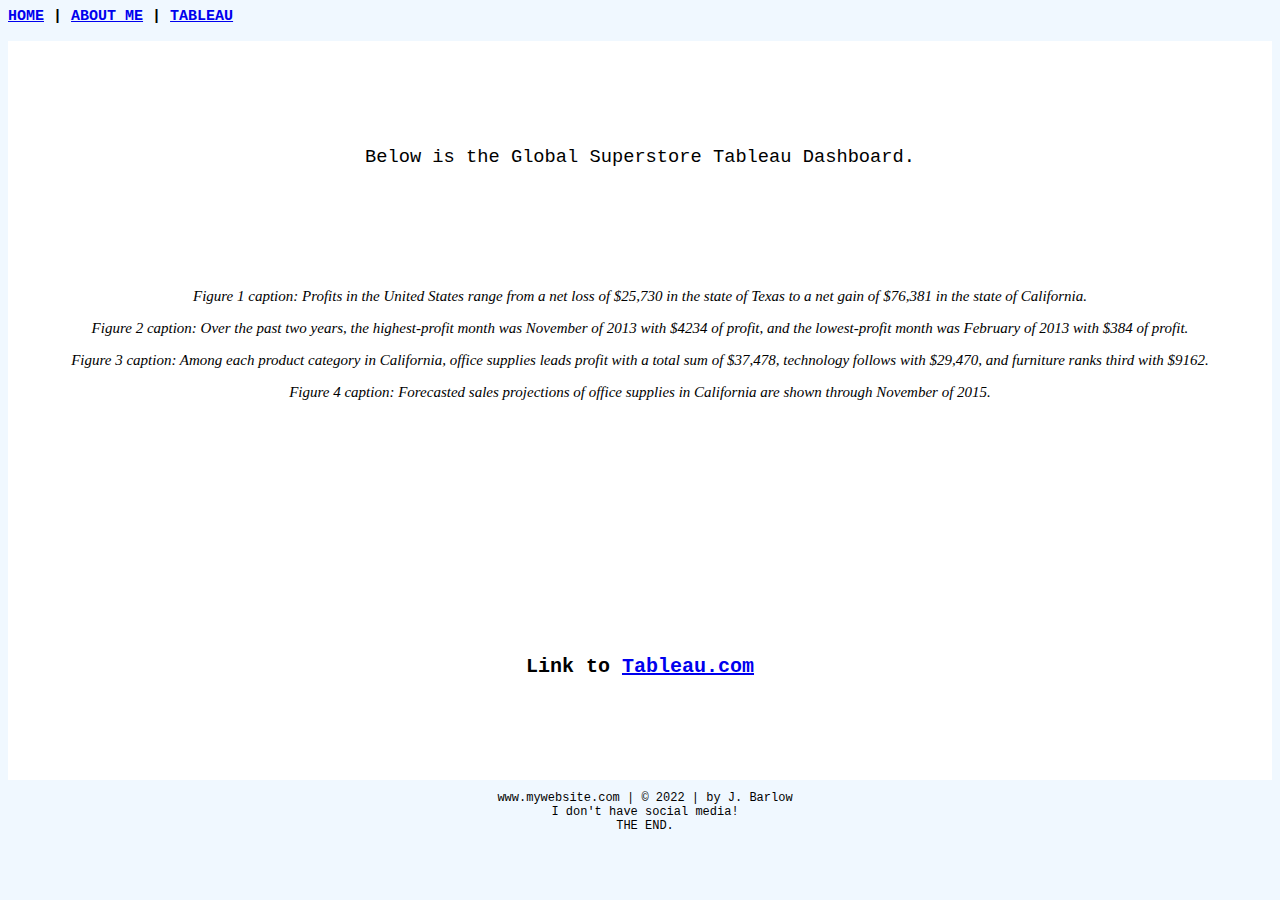
<file: html/tableau.html>
<!--Joshua Barlow 4/14/2022-->

<!DOCTYPE html>

<html lang="en">

    <head>
        <title>Joshua Barlow - Tableau</title>
        <link href="../styles/mystyles.css" rel="stylesheet" />
        <link href="../styles/bootstyles.css" rel="stylesheet" />
    </head>

    <body>

        <!-- Navigation-->
        <div class="TableauNavigation">
            <a href="../index.html">HOME</a> |
            <a href="./aboutme.html">ABOUT ME</a> |
            <a href="#">TABLEAU</a>
        </div>

        <div class="TableauBody">

            <p>&nbsp;</p>
            <p>&nbsp;</p>
            <p>&nbsp;</p>

            <h3 class="center">Below is the Global Superstore Tableau Dashboard.</h3>

            <p>&nbsp;</p>
            <p>&nbsp;</p>
            <p>&nbsp;</p>

            <!-- Tableau Graphs-->
            <div class='tableauPlaceholder' id='viz1649533934946' style='position: relative'>
                <noscript>
                    <a href='#'>
                        <img alt='Problem1 ' src='https:&#47;&#47;public.tableau.com&#47;static&#47;images&#47;ta&#47;tableauwebdev1_16495338506690&#47;Problem1&#47;1_rss.png' style='border: none' />
                    </a>
                </noscript>
                <object class='tableauViz'  style='display:none;'>
                    <param name='host_url' value='https%3A%2F%2Fpublic.tableau.com%2F' /> 
                    <param name='embed_code_version' value='3' /> 
                    <param name='site_root' value='' />
                    <param name='name' value='tableauwebdev1_16495338506690&#47;Problem1' />
                    <param name='tabs' value='no' /><param name='toolbar' value='yes' />
                    <param name='static_image' value='https:&#47;&#47;public.tableau.com&#47;static&#47;images&#47;ta&#47;tableauwebdev1_16495338506690&#47;Problem1&#47;1.png' /> 
                    <param name='animate_transition' value='yes' />
                    <param name='display_static_image' value='yes' />
                    <param name='display_spinner' value='yes' />
                    <param name='display_overlay' value='yes' />
                    <param name='display_count' value='yes' />
                    <param name='language' value='en-US' />
                    <param name='filter' value='publish=yes' />
                </object>
            </div>   

            <script type='text/javascript'>                    
                var divElement = document.getElementById('viz1649533934946');                    
                var vizElement = divElement.getElementsByTagName('object')[0];                    
                vizElement.style.width='100%';vizElement.style.height=(divElement.offsetWidth*0.75)+'px';                    
                var scriptElement = document.createElement('script');                    
                scriptElement.src = 'https://public.tableau.com/javascripts/api/viz_v1.js';                    
                vizElement.parentNode.insertBefore(scriptElement, vizElement);                
            </script>

            <p class="center TableauCaption">Figure 1 caption: Profits in the United States range from a net loss of $25,730 in the state of Texas to a net gain of $76,381 in the state of California.</p>

            <div class='tableauPlaceholder' id='viz1649534411474' style='position: relative'>
                <noscript>
                    <a href='#'>
                        <img alt='Problem2 ' src='https:&#47;&#47;public.tableau.com&#47;static&#47;images&#47;ta&#47;tableauwebdev2_16495338844630&#47;Problem2&#47;1_rss.png' style='border: none' />
                    </a>
                </noscript>
                <object class='tableauViz'  style='display:none;'>
                    <param name='host_url' value='https%3A%2F%2Fpublic.tableau.com%2F' /> 
                    <param name='embed_code_version' value='3' /> 
                    <param name='site_root' value='' />
                    <param name='name' value='tableauwebdev2_16495338844630&#47;Problem2' />
                    <param name='tabs' value='no' />
                    <param name='toolbar' value='yes' />
                    <param name='static_image' value='https:&#47;&#47;public.tableau.com&#47;static&#47;images&#47;ta&#47;tableauwebdev2_16495338844630&#47;Problem2&#47;1.png' /> 
                    <param name='animate_transition' value='yes' />
                    <param name='display_static_image' value='yes' />
                    <param name='display_spinner' value='yes' />
                    <param name='display_overlay' value='yes' />
                    <param name='display_count' value='yes' />
                    <param name='language' value='en-US' />
                    <param name='filter' value='publish=yes' />
                </object>
            </div>                
            
            <script type='text/javascript'>                    
                var divElement = document.getElementById('viz1649534411474');                    
                var vizElement = divElement.getElementsByTagName('object')[0];                    
                vizElement.style.width='100%';vizElement.style.height=(divElement.offsetWidth*0.75)+'px';                    
                var scriptElement = document.createElement('script');                    
                scriptElement.src = 'https://public.tableau.com/javascripts/api/viz_v1.js';                    
                vizElement.parentNode.insertBefore(scriptElement, vizElement);                
            </script>

            <p class="center TableauCaption">Figure 2 caption: Over the past two years, the highest-profit month was November of 2013 with $4234 of profit, and the lowest-profit month was February of 2013 with $384 of profit.</p>

            <div class='tableauPlaceholder' id='viz1649534608879' style='position: relative'>
                <noscript>
                    <a href='#'>
                        <img alt='Problem3 ' src='https:&#47;&#47;public.tableau.com&#47;static&#47;images&#47;ta&#47;tableauwebdev3_16495339033750&#47;Problem3&#47;1_rss.png' style='border: none' />
                    </a>
                </noscript>
                <object class='tableauViz'  style='display:none;'>
                    <param name='host_url' value='https%3A%2F%2Fpublic.tableau.com%2F' /> 
                    <param name='embed_code_version' value='3' /> 
                    <param name='site_root' value='' />
                    <param name='name' value='tableauwebdev3_16495339033750&#47;Problem3' />
                    <param name='tabs' value='no' /><param name='toolbar' value='yes' />
                    <param name='static_image' value='https:&#47;&#47;public.tableau.com&#47;static&#47;images&#47;ta&#47;tableauwebdev3_16495339033750&#47;Problem3&#47;1.png' /> 
                    <param name='animate_transition' value='yes' />
                    <param name='display_static_image' value='yes' />
                    <param name='display_spinner' value='yes' />
                    <param name='display_overlay' value='yes' />
                    <param name='display_count' value='yes' />
                    <param name='language' value='en-US' />
                    <param name='filter' value='publish=yes' />
                </object>
            </div>                
            
            <script type='text/javascript'>                    
                var divElement = document.getElementById('viz1649534608879');                    
                var vizElement = divElement.getElementsByTagName('object')[0];                    
                vizElement.style.width='100%';vizElement.style.height=(divElement.offsetWidth*0.75)+'px';                    
                var scriptElement = document.createElement('script');                    
                scriptElement.src = 'https://public.tableau.com/javascripts/api/viz_v1.js';                    
                vizElement.parentNode.insertBefore(scriptElement, vizElement);                
            </script>

            <p class="center TableauCaption">Figure 3 caption: Among each product category in California, office supplies leads profit with a total sum of $37,478, technology follows with $29,470, and furniture ranks third with $9162.</p>

            <div class='tableauPlaceholder' id='viz1649534756092' style='position: relative'>
                <noscript>
                    <a href='#'>
                        <img alt='Problem4 ' src='https:&#47;&#47;public.tableau.com&#47;static&#47;images&#47;ta&#47;tableauwebdev4_16495339210940&#47;Problem4&#47;1_rss.png' style='border: none' />
                    </a>
                </noscript>
                <object class='tableauViz'  style='display:none;'>
                    <param name='host_url' value='https%3A%2F%2Fpublic.tableau.com%2F' /> 
                    <param name='embed_code_version' value='3' /> 
                    <param name='site_root' value='' />
                    <param name='name' value='tableauwebdev4_16495339210940&#47;Problem4' />
                    <param name='tabs' value='no' />
                    <param name='toolbar' value='yes' />
                    <param name='static_image' value='https:&#47;&#47;public.tableau.com&#47;static&#47;images&#47;ta&#47;tableauwebdev4_16495339210940&#47;Problem4&#47;1.png' /> 
                    <param name='animate_transition' value='yes' />
                    <param name='display_static_image' value='yes' />
                    <param name='display_spinner' value='yes' />
                    <param name='display_overlay' value='yes' />
                    <param name='display_count' value='yes' />
                    <param name='language' value='en-US' />
                    <param name='filter' value='publish=yes' />
                </object>
            </div>                
            
            <p class="center TableauCaption">Figure 4 caption: Forecasted sales projections of office supplies in California are shown through November of 2015.</p>

            <p>&nbsp;</p>
            <p>&nbsp;</p>
            <p>&nbsp;</p>
            <p>&nbsp;</p>
            <p>&nbsp;</p>
            <p>&nbsp;</p>
            <p>&nbsp;</p>

            <div class="center TableauLinkTo">
                Link to <a href="https://www.tableau.com/" target="_blank" title="Tableau.com">Tableau.com</a>
            </div>

            <script type='text/javascript'>                    
                var divElement = document.getElementById('viz1649534756092');                    
                var vizElement = divElement.getElementsByTagName('object')[0];                    
                vizElement.style.width='100%';vizElement.style.height=(divElement.offsetWidth*0.75)+'px';                    
                var scriptElement = document.createElement('script');                    
                scriptElement.src = 'https://public.tableau.com/javascripts/api/viz_v1.js';                    
                vizElement.parentNode.insertBefore(scriptElement, vizElement);                
            </script>

            <p>&nbsp;</p>
            <p>&nbsp;</p>
            <p>&nbsp;</p>

        </div>
        
        <!-- Footer-->
        <div class="TableauFooterPosition TableauFooterStyle">
            www.mywebsite.com | &copy; 2022 | by J. Barlow
            <br>
            I don't have social media!
            <br>
            THE END.
        </div>

    </body>

</html>
</file>
<file: styles/mystyles.css>
h3 {
    font-family: 'Courier New', Courier, monospace;
    font-weight: normal;
}

h5 {
    font-size: 50px;
}

body {
    background-color:aliceblue
}

.common {
    position: relative;
}

.center {
    text-align: center;
}

.ResumeHeadings {
    position: relative;
    left: 250px;
}

.legoposition {
    position: relative;
    left: 550px;
}

.backtotop {
    position:relative;
    left: 10px;
}
</file>
<file: styles/bootstyles.css>
.TableauNavigation {
    position: relative;
    color: black;
    font-size: 15px;
    font-family:'Courier New', Courier, monospace;
    font-weight: 900;
}

.TableauBody {
    position: relative;
    background-color: white
}

.TableauFooterPosition {
    position: relative;
    bottom: 5px;
    left: 5px;
    right: 5px;
    height: 10px;
    text-align: center;
}

.TableauCaption {
    font-size: 15px;
    font-style: italic;
}

.TableauFooterStyle {
    font-family: 'Courier New', Courier, monospace;
    font-size: 12px;
    color: black;
}

.TableauLinkTo {
    font-size: 20px;
    font-family:'Courier New', Courier, monospace;
    font-weight: 900;
}
</file>
